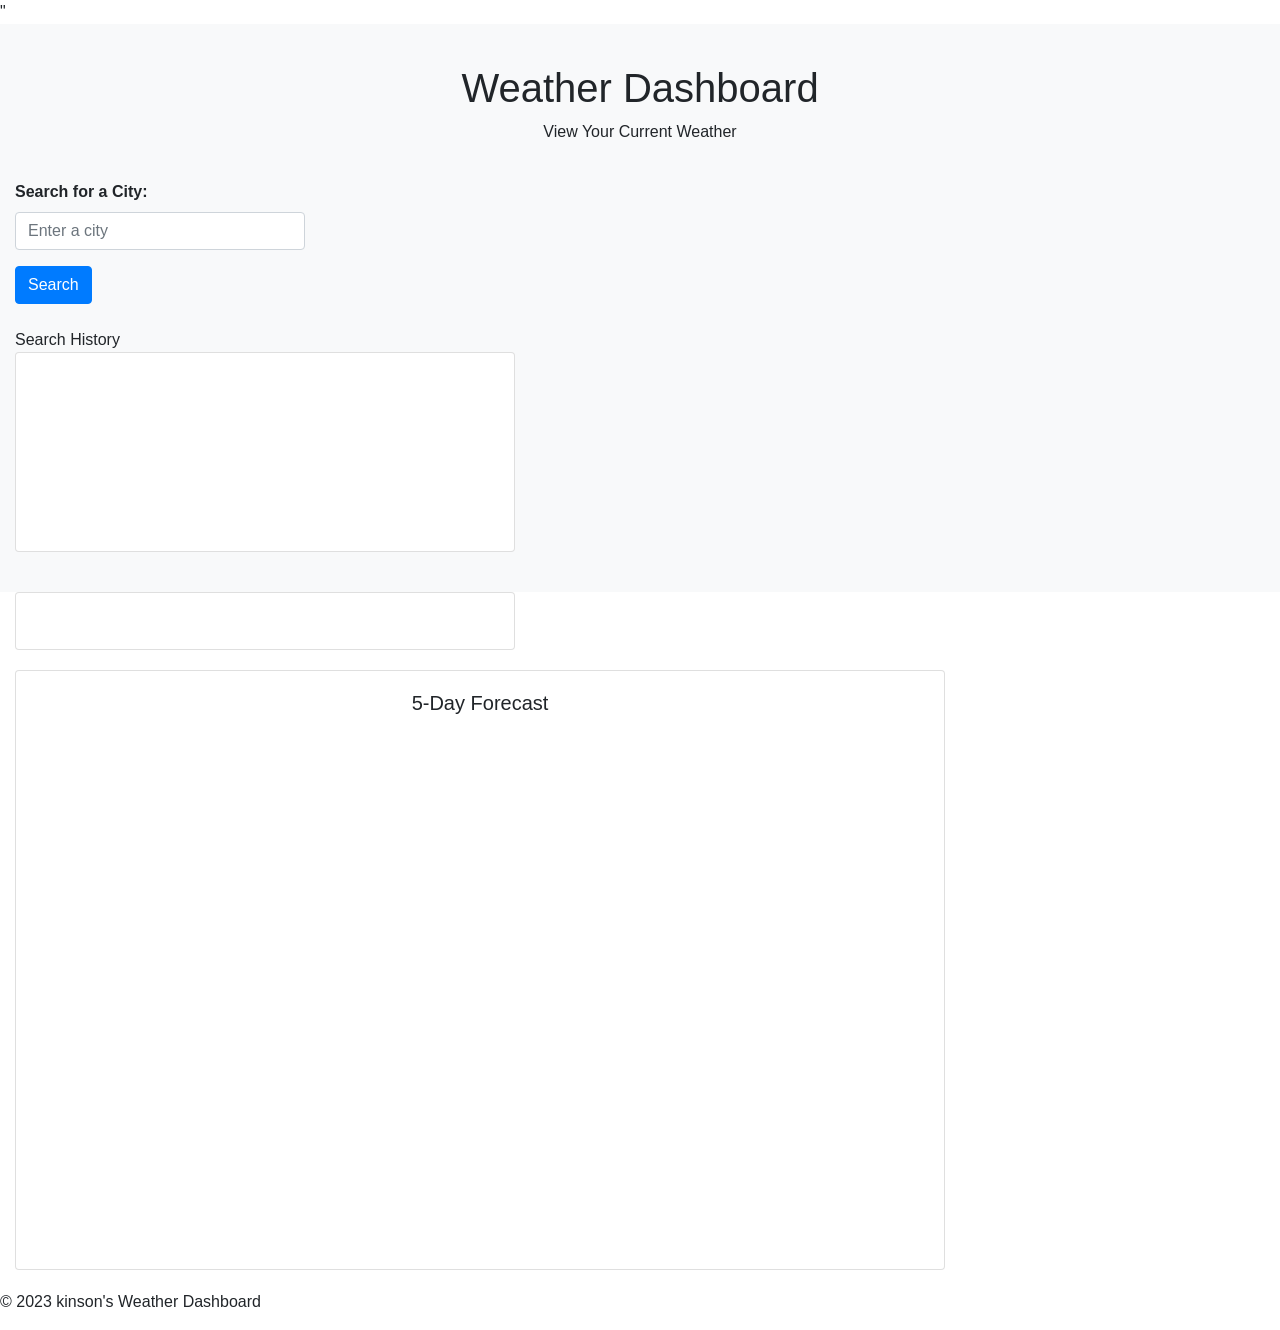
<file: index.html>
<!DOCTYPE html>
<html lang="en">

<head>
    <meta charset="UTF-8">
    <meta http-equiv="X-UA-Compatible" content="IE=edge">
    <meta name="viewport" content="width=device-width, initial-scale=1.0">
    <link rel="stylesheet" href="weather.css">
    <script src="https://ajax.googleapis.com/ajax/libs/jquery/3.4.1/jquery.min.js"></script> "
    <link rel="stylesheet" href="https://stackpath.bootstrapcdn.com/bootstrap/4.3.1/css/bootstrap.min.css"
        integrity="sha384-ggOyR0iXCbMQv3Xipma34MD+dH/1fQ784/j6cY/iJTQUOhcWr7x9JvoRxT2MZw1T" crossorigin="anonymous" />

    <title>Kinson's Weather Dashboard</title>
</head>

<body>

    <div class="container-fluid">
        <div class="row">
            <div class="col-md-12 header">
                <h1>Weather Dashboard</h1>
                <p>View Your Current Weather</p>
            </div>
        </div>
        <div class="row">
            <div class="col-md-3">
              <form id="city-search-form">
                <div class="form-group">
                  <label for="citySearch" id="city-label">Search for a City:</label>
                  <input type="text" class="form-control" id="citySearch" placeholder="Enter a city">
                </div>
                <button type="submit" class="btn btn-primary" id="searchBtn">Search</button>
              </form><br>
              <div id="resultContainer"></div>
            </div>
          </div>
<div id="Searchcity"> Search History</div>
                <div class="card" id="searchHistory">
                  <div class="card-body">
                    <h5 class="card-title">Search History</h5>
                    <ul class="list-group" id="searchHistoryList"></ul>
                  </div>
                </div>
              </div>
            </div>
          </div>
      
            <div class="col-md-9">
                <div class="card" id="currentWeather">
                    <div class="card-body">
                        <h5 class="card-title" id="cityName"></h5>
                        <p class="card-text" id="currentDate"></p>
                        <p class="card-text" id="currentTemp"></p>
                        <p class="card-text" id="currentHumidity"></p>
                        <p class="card-text" id="currentWind"></p>
                        <p class="card-text" id="currentUV"></p>
                    </div>
                </div>

                <div class="card " id="fiveDayForecast">
                    <div class="card-body">
                        <h5 class="card-title" id="forecast-title">5-Day Forecast</h5>
                        <div id="forecast-container"></div>
                    </div>
                </div>
            </div>
        </div>



<script src="k.js"></script>



</body>
<footer>
    <p>© 2023 kinson's Weather Dashboard</p>
</footer>
</file>
<file: weather.css>
.card {
    margin-bottom: 20px;
  }

  .dayOfWeek {
    font-weight: bold;
    font-size: 1.5rem;
  }

  .temperature {
    font-size: 2rem;
  }

  .description {
    text-transform: capitalize;
  }

  .container-fluid {
  padding: 20px; background-color:#f8f9fa;
}

.header {
  background-color: #f8f9fa;
  padding: 20px;
  text-align: center;
}

.card {
  margin-bottom: 20px; ; width: 500px; height: 200px;
}

#city-label {
  font-weight: bold;
}

#searchHistoryList {
  max-height: 200px;
  overflow-y: auto;
  
}

#currentWeather {
  height: 100%;
}

#fiveDayForecast {
  height: 100%;
  width: 100%; height: 600px;text-align: center;
}
#forecast-container {
  display: flex;
  flex-wrap: wrap;
  justify-content: space-between;
}

@media (max-width: 768px) {
  .col-md-3,
  .col-md-9 {
    margin-bottom: 20px;
  }
}
</file>
